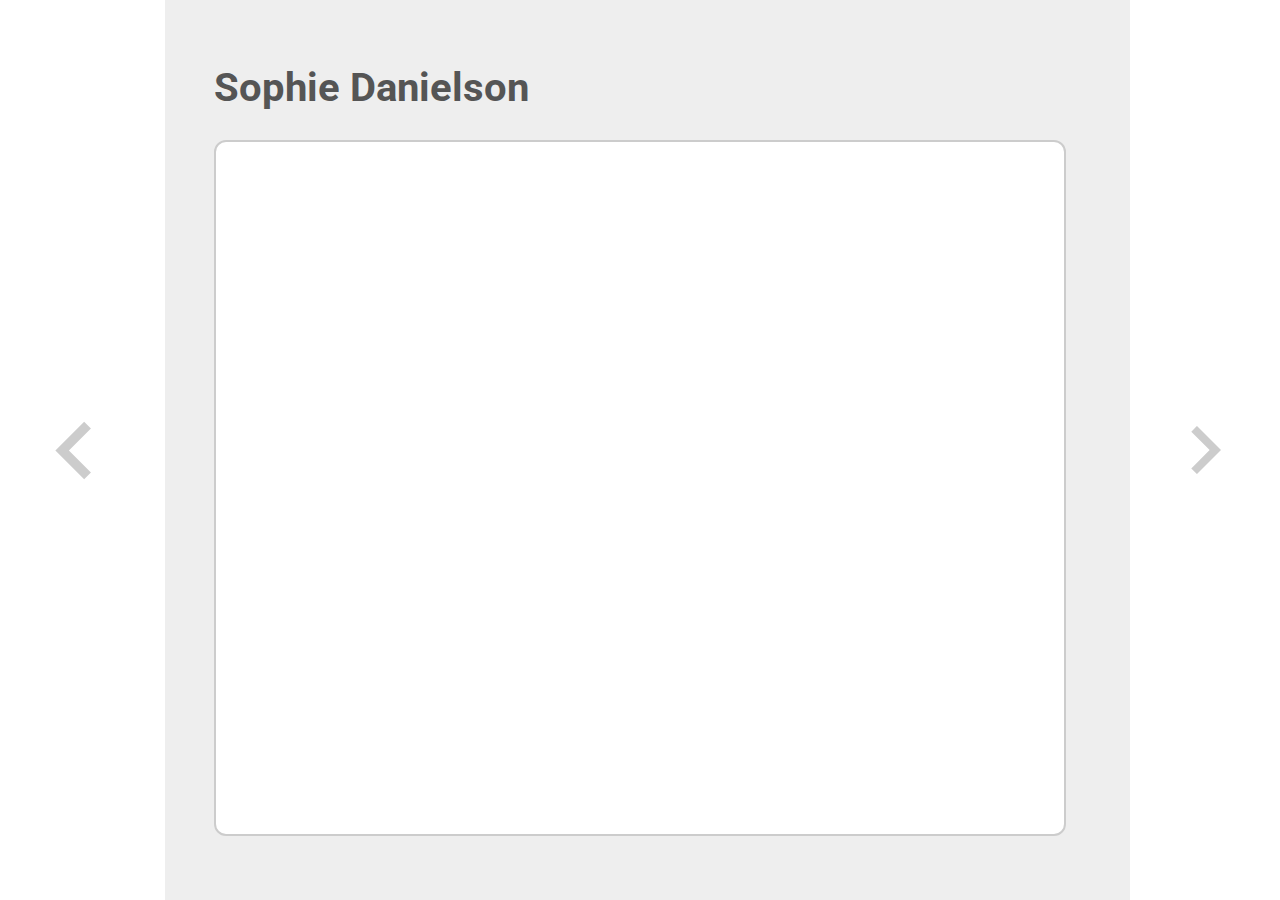
<file: index.html>
<!DOCTYPE html>
<html>
    <head>
        <title></title>
        <link rel="stylesheet" href="index.css">
        <link href="https://fonts.googleapis.com/css?family=Roboto" rel="stylesheet">
        <link href="https://fonts.googleapis.com/icon?family=Material+Icons" rel="stylesheet"> 
    </head>
    <body>
        <header></header>
        <main>
            <div id="nav-left" onclick="navigate_left()">
                <a class="material-icons style1">navigate_before</a>
            </div>
            <div id="content">
                <div style="background-color: #eeeeee" class="page active" id="sophie">
                    <h2>Sophie Danielson</h2>
                    <div class="code-window" id="sophies-window">
                        
                    </div>
                </div>
                <div style="background-color: #eeeeee" class="page behind" id="jacob">
                    <h2>Jacob Hoekert</h2>
                    <div class="code-window" id="jacobs-window">
                        
                    </div>           
                </div>
                <div style="background-color: #eeeeee" class="page behind" id="nathan">
                    <h2>Nathan Bird</h2>
                    <div class="code-window" id="nathans-window">
                        <p style="margin: 24px;">this website :)</p>
                    </div>
                </div>
                <div style="background-color: #eeeeee" class="page behind" id="stephen">
                    <h2>Stephen Barton</h2>
                    <div class="code-window" id="stephens-window">
                        
                    </div>
                </div>
            </div>    
            <div id="nav-right" onclick="navigate_right()">
                <a class="material-icons style1">navigate_next</a>
            </div>
        </main>
        <script>
        const pageIds = ['sophie', 'jacob', 'nathan', 'stephen'];
        let currentPosition = 0;
        function navigate_left(){
            document.getElementById(pageIds[currentPosition]).classList.remove('active');
            document.getElementById(pageIds[currentPosition-1]).classList.remove('front');
            document.getElementById(pageIds[currentPosition]).classList.add('behind');
            document.getElementById(pageIds[currentPosition-1]).classList.add('active');

            currentPosition--;
            if(currentPosition < 0){currentPosition = 0;}
        }
        function navigate_right(){
            document.getElementById(pageIds[currentPosition]).classList.remove('active');
            document.getElementById(pageIds[currentPosition+1]).classList.remove('behind');
            document.getElementById(pageIds[currentPosition]).classList.add('front');
            document.getElementById(pageIds[currentPosition+1]).classList.add('active');

            currentPosition++;
            if(currentPosition > 3){currentPosition = 3;}
        }
        </script>
    </body>
</html>
</file>
<file: index.css>
html, body, main {
    height: 100%;
    margin: 0px;
    overflow: hidden;
}
main {
    display: grid;
    grid-template-columns: 150px 1fr 150px;
    grid-template-areas: "nav-left content nav-right"
}
* {
    -webkit-touch-callout: none;
    -webkit-user-select: none;
    -khtml-user-select: none;
    -moz-user-select: none;
    -ms-user-select: none;
    user-select: none;
}
#nav-left {
    display: flex;
    justify-content: center;
    align-items: center;
    grid-area: "nav-left";
    z-index: 5;
    background-color: #fff;
    transition-duration: 200ms;
}
#nav-left:hover {
    transform: scale(1.2);
}
#nav-right {
    display: flex;
    justify-content: center;
    align-items: center;
    grid-area: "nav-right";
    z-index: 5;
    background-color: #fff;
    transition-duration: 200ms;
}
#nav-right:hover {
    transform: scale(1.2);
}
#content {
    grid-area: "content";
    position: relative;
}
.page {
    width: calc(100% - 128px);
    height: calc(100% - 128px);
    position: absolute;
    display: grid;
    grid-template-rows: 64px 1fr;
    top: 0;
    left: 0;
    transition-duration: 500ms;
    z-index: 1;
    padding: 64px;
}
.front {
    transform: translateX(-100%);
}
.active {
    transform: translateX(0px);
}
.behind {
    transform: translateX(100%);
}
.material-icons.style1 {
    font-size: 96px;
    color: #ccc;
}
h2{
    font-family: Roboto;
    font-size: 2.5rem;
    color: #555;
    margin: 0px;
}
p {
    font-family: Roboto;
}
.code-window{
    margin-top: 12px;
    background-color: #fff;
    border: 2px solid #ccc;
    border-radius: 12px;
}
</file>
